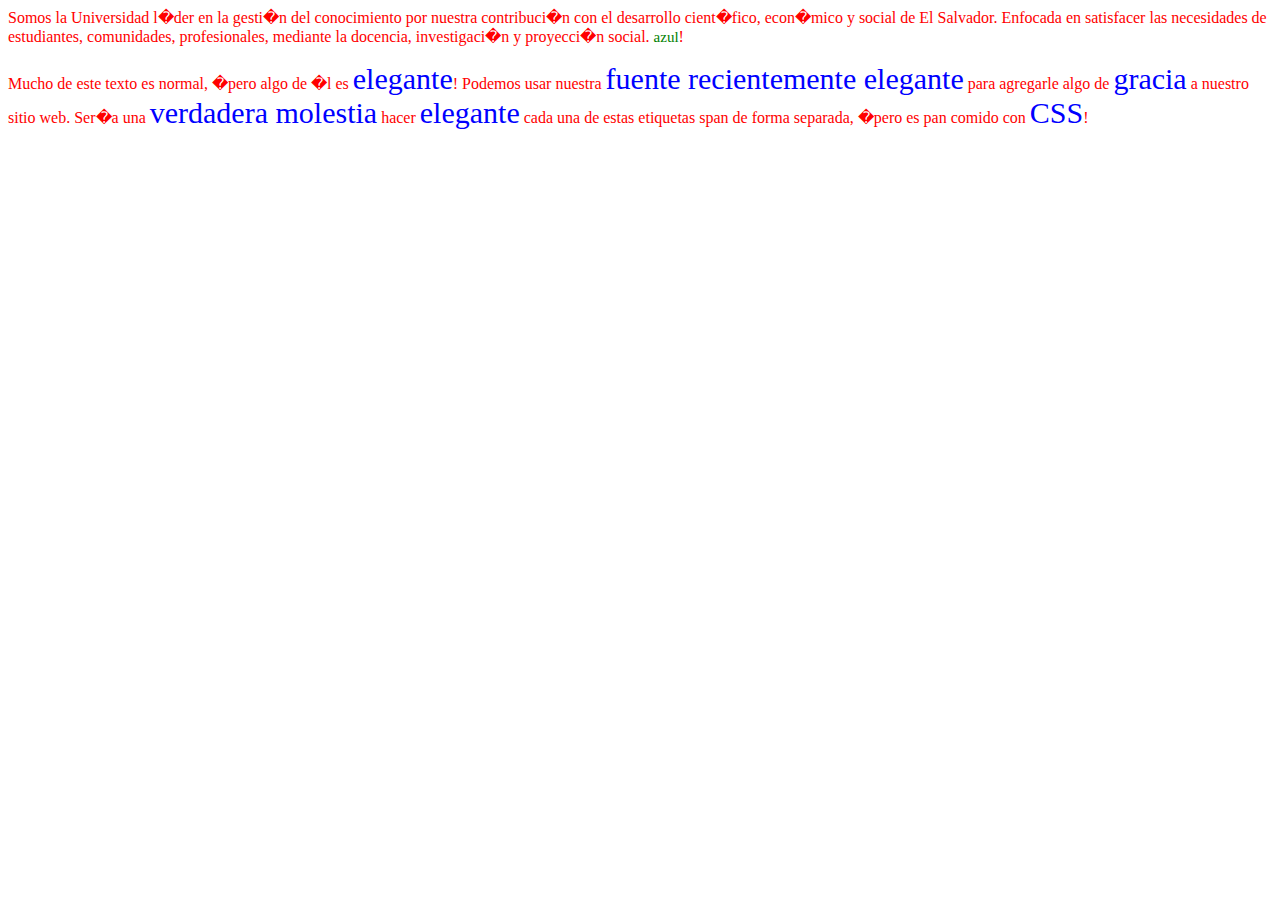
<file: practica-5/index.html>
<! Doctype html>
<html>
	<head>
		<link type="text/css" rel="stylesheet" href="stylesheet.css"/>
		<title>Maria</title>
	</head>
	<body>
	  <p>
		Somos la Universidad l�der en la gesti�n del conocimiento por nuestra contribuci�n con el desarrollo cient�fico, 
		econ�mico y social de El Salvador. Enfocada en satisfacer las necesidades de estudiantes, comunidades, profesionales, 
		mediante la docencia, investigaci�n y proyecci�n social.
		<span id="span1"> azul</span>!
	  </p>
	  
	  <p>
		Mucho de este texto es normal, �pero algo de �l es
		<span>elegante</span>! 
		Podemos usar nuestra 
		<span>fuente recientemente
		elegante</span> 
		para agregarle algo de 
		<span>gracia</span> 
		a nuestro
		sitio web. Ser�a una 
		<span>verdadera molestia</span> hacer
		<span>elegante</span> 
		cada una de estas etiquetas span de forma
		separada, �pero es pan comido con 
		<span>CSS</span>!
	  </p>
	</body>
</html>
</file>
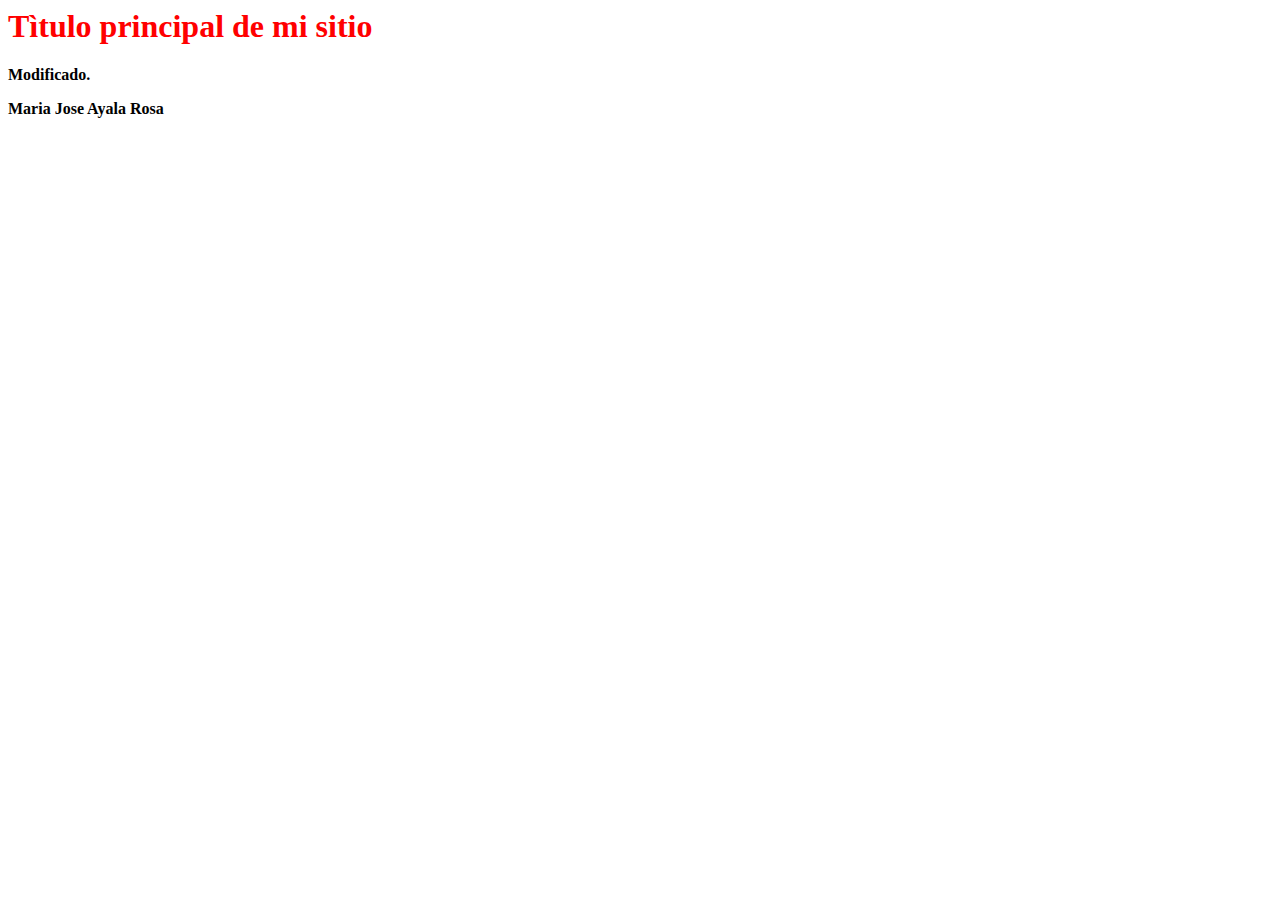
<file: Practica1.html>
<html>
	<head>
		<meta charset= "utf8">
		<title>
		titulo de primer 
		practica
		</title>
	</head>
	<style>
	#titulo {color:red;}
	</style>
	
	<body>
	   <h1 id= "titulo" >Tìtulo principal de mi sitio</h1>
	   <b>Modificado.</b>
	   <p><strong> Maria Jose Ayala Rosa </strong></p>
	</body>
</html>
</file>
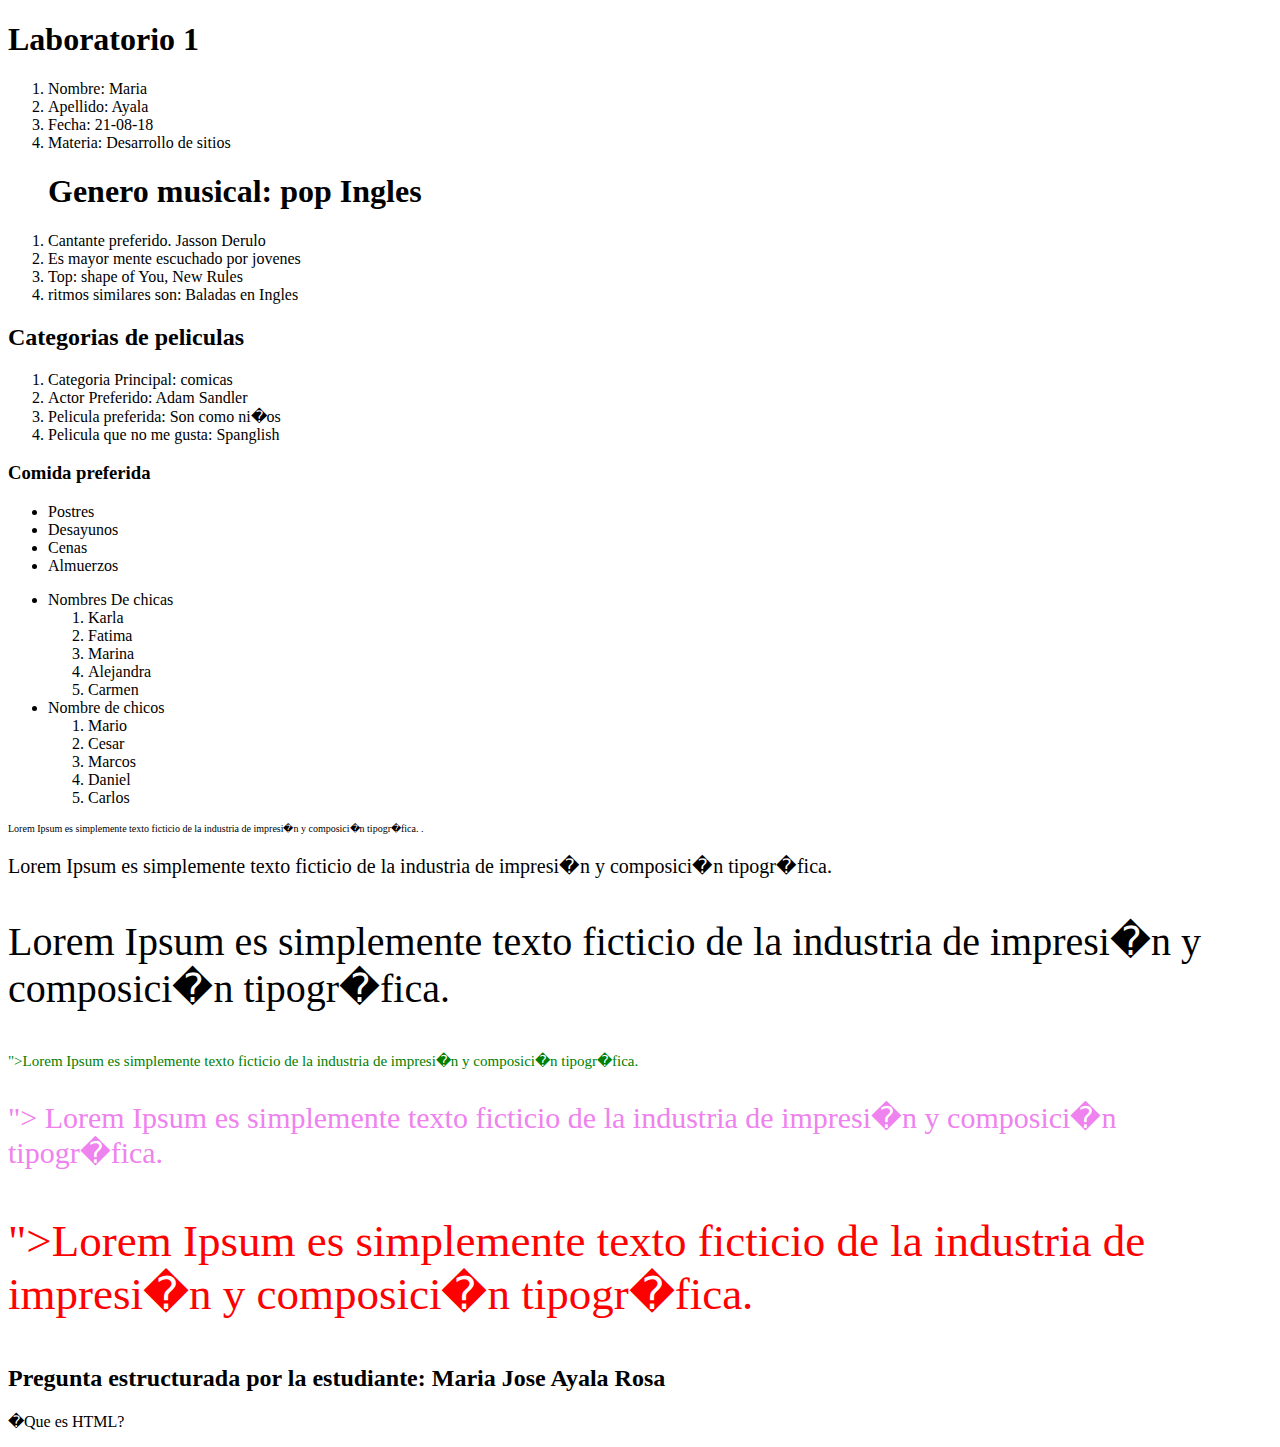
<file: Practica3_laboratorio.html>
<!Doctype html>
<html>
	<head>
	<title> Maria Jose Ayala Rosa</title>
	</head>
	<body>
	<H1>  Laboratorio 1 </H1>
	<ol>
	<li> Nombre: Maria </li>
	<li>Apellido: Ayala </li>
	<li>Fecha: 21-08-18</li>
	<li> Materia: Desarrollo de sitios</li>
	<H1> Genero musical: pop Ingles</H1>
	</ol>
	<ol> 
	<li> Cantante preferido. Jasson Derulo</li>
	<li> Es mayor mente escuchado por jovenes</li>
	<li> Top: shape of You, New Rules</li>
	<li> ritmos similares son: Baladas en Ingles </li>
	</ol>
	<H2> Categorias de peliculas </H2>
	<ol> 
	<li> Categoria Principal: comicas </li>
	<li> Actor Preferido: Adam Sandler </li>
	<li> Pelicula preferida: Son como ni�os</li>
	<li> Pelicula que no me gusta: Spanglish</li>
	</ol>
	<H3> Comida preferida </H3>
	<ul>
	<li> Postres </li>
	<li> Desayunos </li>
	<li> Cenas</li>
	<li> Almuerzos </li>
	</ul>
	
	<ul>
	<li> Nombres De chicas </li>
	<ol><li> Karla </li>
	<li> Fatima </li>
	<li> Marina </li>
	<li> Alejandra </li>
	<li> Carmen</li></ol>
	<li> Nombre de chicos</li>
	<ol><li> Mario </li>
	<li> Cesar </li>
	<li> Marcos </li>
	<li> Daniel </li>
	<li> Carlos</li></ol>
	</ul>
	
	<p style = "font-size: 10px">Lorem Ipsum es simplemente texto ficticio de la industria de impresi�n y composici�n tipogr�fica. . </p>
	<p style = "font-size: 20px"> Lorem Ipsum es simplemente texto ficticio de la industria de impresi�n y composici�n tipogr�fica. 
	<p style = "font-size: 40px">Lorem Ipsum es simplemente texto ficticio de la industria de impresi�n y composici�n tipogr�fica.</p>
	
	<p style="color: green; font-size:15px">">Lorem Ipsum es simplemente texto ficticio de la industria de impresi�n y composici�n tipogr�fica.  </p>
	<p style="color: violet; font-size:30px">"> Lorem Ipsum es simplemente texto ficticio de la industria de impresi�n y composici�n tipogr�fica.</p>
	<p style="color: red; font-size:45px">">Lorem Ipsum es simplemente texto ficticio de la industria de impresi�n y composici�n tipogr�fica.</p>
	<H2> Pregunta estructurada por la estudiante: Maria Jose Ayala Rosa</H2>
	<p> �Que es HTML?</p>
	</body>
</html>
</file>
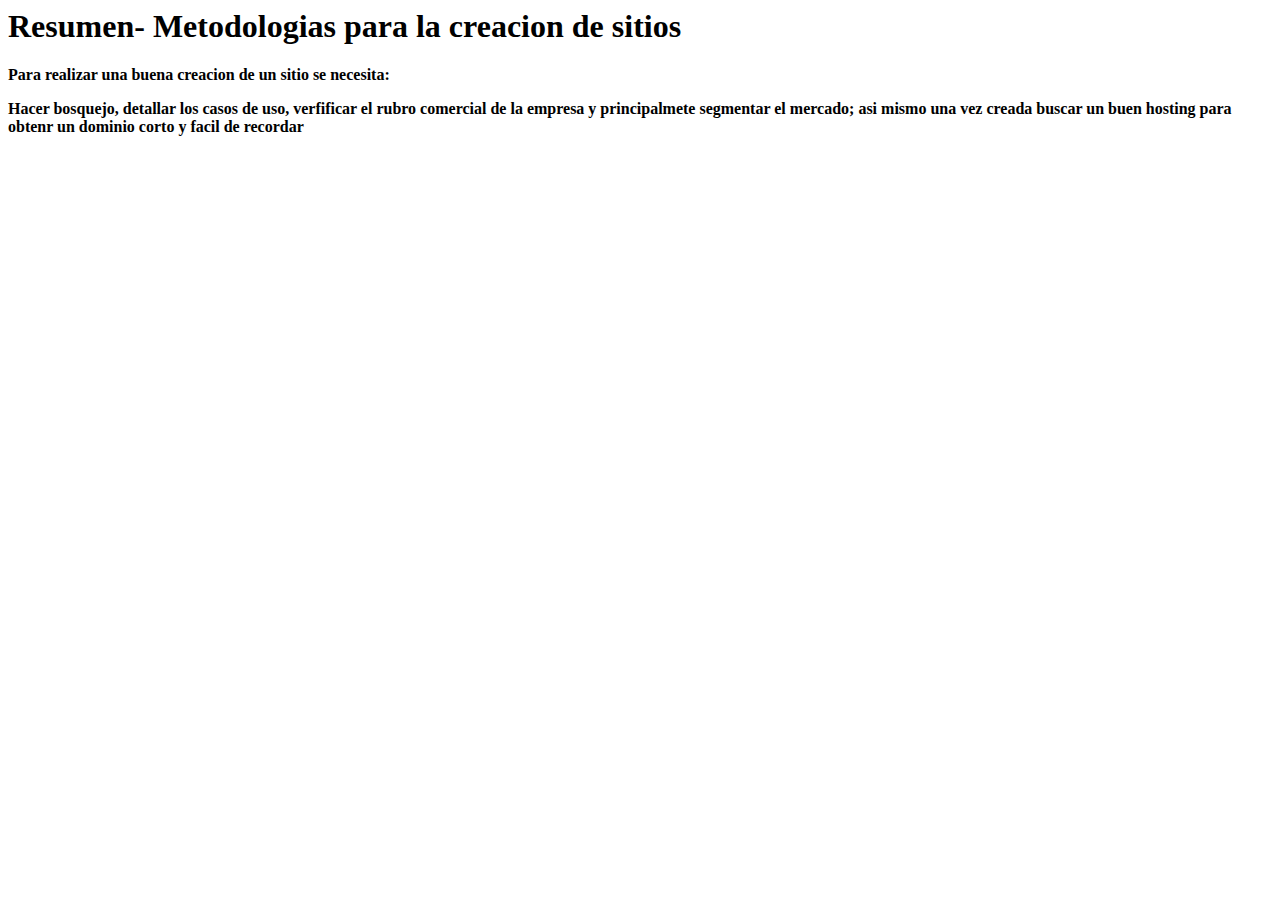
<file: recapitulacion.html>
<html>
	<head>
		<meta charset= "utf8">
		<title>
		Recapitulacion
		</title>
	</head>
	<style>
	
	</style>
	
	<body>
	   <h1 id= "titulo" >Resumen- Metodologias para la creacion de sitios</h1>
	   <b> Para realizar una buena creacion de un sitio se necesita: </b>
	   <p><strong> Hacer bosquejo, detallar los casos de uso, verfificar el rubro comercial de la empresa y principalmete segmentar el mercado; asi  mismo una vez creada buscar un buen hosting para obtenr un dominio corto y facil de recordar </strong></p>
	</body>
</html>
</file>
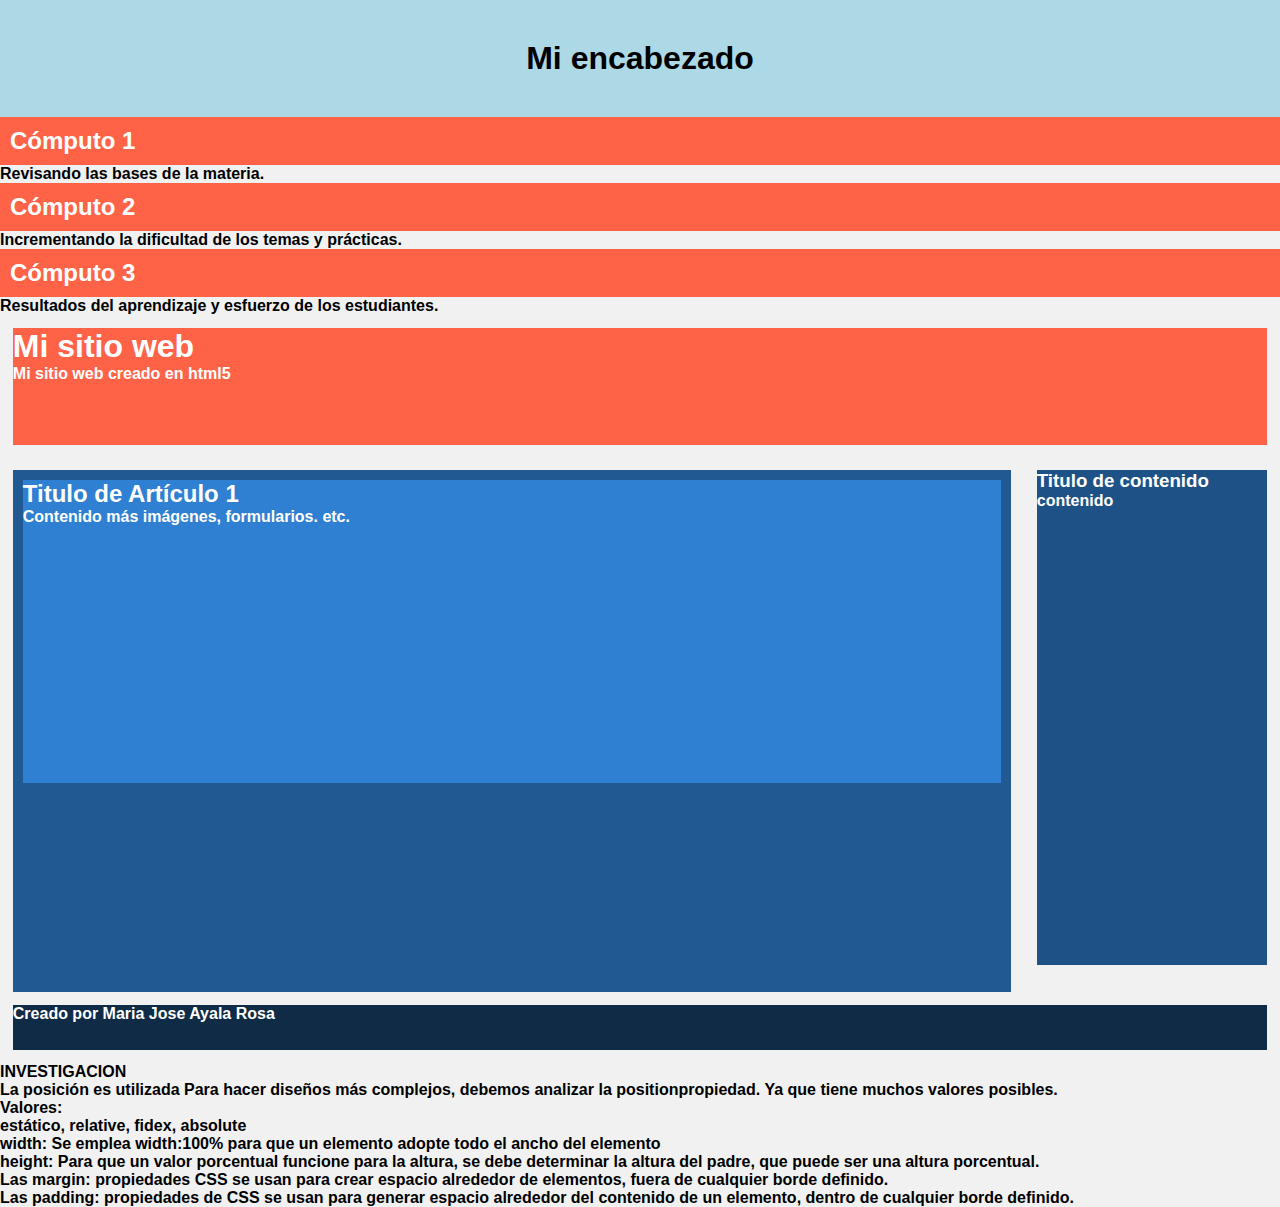
<file: Computo2/practica7/practica7.html>
<!Doctype html>
	<html>
		<head>
			<title>prcatica7</title>
			<link rel="stylesheet" href="practica7.css"  >
		</head>
			<body>	
				<h1 id="encabezado">Mi encabezado</h1>			
				<h2 class="computos">Cómputo 1</h2>
				<p>Revisando las bases de la materia.</p>
				<h2 class="computos">Cómputo 2</h2>
				<p>Incrementando la dificultad de los temas y prácticas.</p>
				<h2 class="computos">Cómputo 3</h2>
				<p>Resultados del aprendizaje y esfuerzo de los estudiantes.</p>
				<header>
				<h1>Mi sitio web</h1>
				<p>Mi sitio web creado en html5</p>
				</header>
				<section>
					<article>
						<h2>Titulo de Artículo 1</h2>
						<p> Contenido más imágenes, formularios. etc.</p>
					</article>
				</section>
				<aside>
					<h3>Titulo de contenido</h3>
					<p>contenido</p>
				</aside>
				<footer>Creado por Maria Jose Ayala Rosa</footer>
				<p>INVESTIGACION</p>
				<p> La posición es utilizada Para hacer diseños más complejos, debemos analizar la positionpropiedad. Ya que tiene muchos valores posibles. </p>
				<p>Valores:</p>
					<p>estático, relative, fidex, absolute
				
				<p>width: Se emplea width:100% para que un elemento adopte todo el ancho del elemento </p>
				<p>height: Para que un valor porcentual funcione para la altura, se debe determinar la altura del padre, que puede ser una altura porcentual.</p>
				<p>Las margin: propiedades CSS se usan para crear espacio alrededor de elementos, fuera de cualquier borde definido.</p>
				<p>Las padding: propiedades de CSS se usan para generar espacio alrededor del contenido de un elemento, dentro de cualquier borde definido.</p>
			</body>
	</html>
</file>
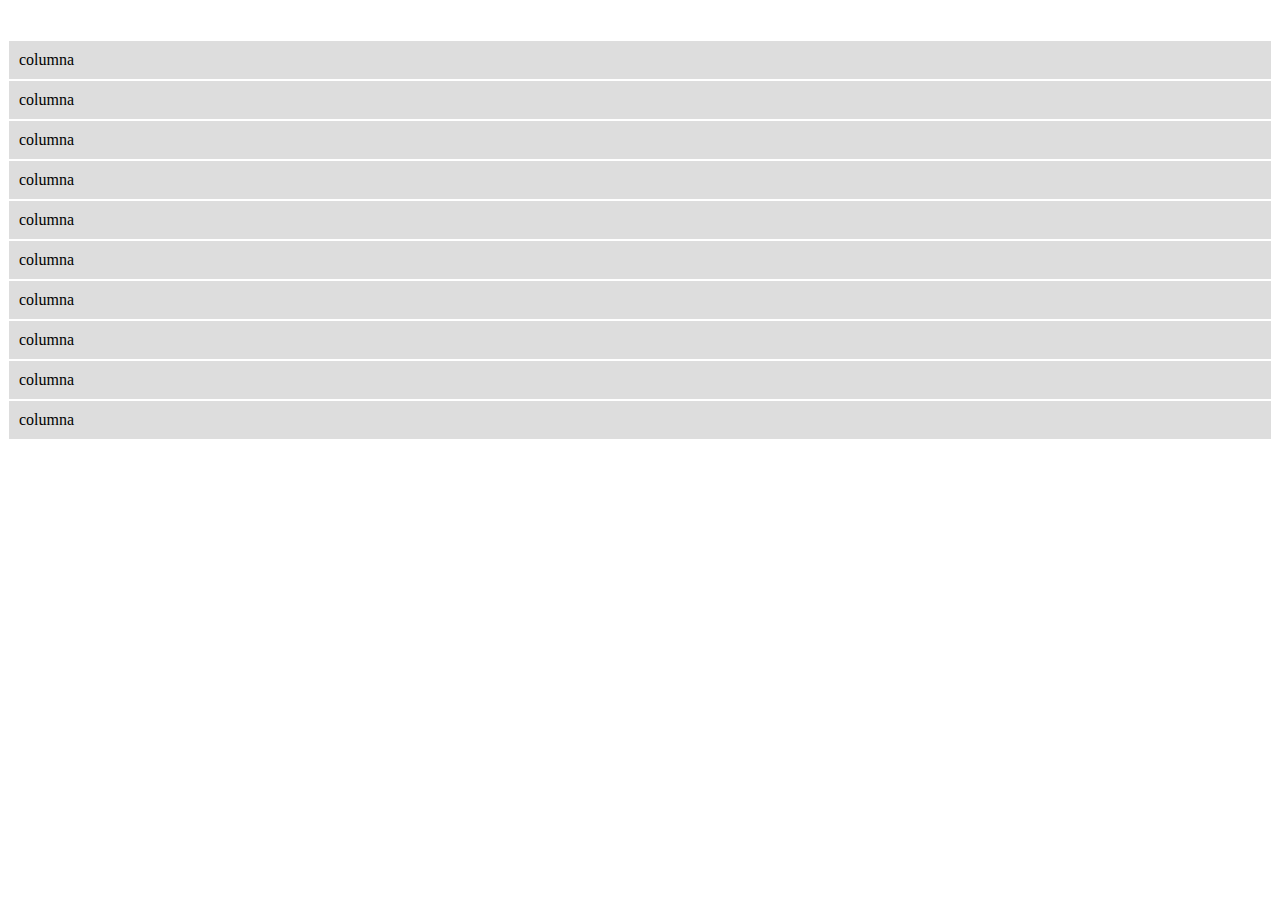
<file: Computo2/practica8/practica8.html>
<!Doctype html>
<html>
<head>
	<title>Maria</title>
	<link rel="stylesheet" href="https://stackpath.bootstrapcdn.com/bootstrap/4.1.3/css/bootstrap.min.css" integrity="sha384-MCw98/SFnGE8fJT3GXwEOngsV7Zt27NXFoaoApmYm81iuXoPkFOJwJ8ERdknLPMO" crossorigin="anonymous">
	<link rel="stylesheet" href="css/practica8.css">
	
	<script src="https://code.jquery.com/jquery-3.3.1.slim.min.js" integrity="sha384-q8i/X+965DzO0rT7abK41JStQIAqVgRVzpbzo5smXKp4YfRvH+8abtTE1Pi6jizo" crossorigin="anonymous"></script>
	<script src="https://cdnjs.cloudflare.com/ajax/libs/popper.js/1.14.3/umd/popper.min.js" integrity="sha384-ZMP7rVo3mIykV+2+9J3UJ46jBk0WLaUAdn689aCwoqbBJiSnjAK/l8WvCWPIPm49" crossorigin="anonymous"></script>
	<script src="https://stackpath.bootstrapcdn.com/bootstrap/4.1.3/js/bootstrap.min.js" integrity="sha384-ChfqqxuZUCnJSK3+MXmPNIyE6ZbWh2IMqE241rYiqJxyMiZ6OW/JmZQ5stwEULTy" crossorigin="anonymous"></script>
	</head>
	<body>         
  <div class="container">
		<div class="row">
		
		<div class="col ">columna </div>
		<div class="col">columna </div>
		<div class="col ">columna </div>
		
		<div class="col-12 ">columna </div>
		<div class="col-6">columna </div>
		<div class="col-6 ">columna </div>
		
		<div class="col-12 col-sm-6 col-md-4 col-lg-2 col-xl-1 ">columna </div>
		
		<div class="col-12 col-sm-6 col-md ">columna </div>
		<div class="col-12 col-sm-6 col-md ">columna </div>
		<div class="col-12 col-sm-6 col-md col-xl-12 ">columna </div>
		</div>
	</div>
	</body>
	
</html>
</file>
<file: practica-5/stylesheet.css>
p {
	color : red;
 }
 #span1 {
	 color:green;
	 font-size: 15px;
 }
 span  {
	color : blue;
	font-family: cursive;
	font-size: 30px;
 }
</file>
<file: Computo2/practica7/practica7.css>
.computos {
	background-color: tomato;
	color: white;
	padding: 10px;
		}

#encabezado {
	background-color: lightblue;
	color: black;
	padding: 40px;
	text-align: center;
	}
* {margin:0; padding:0; border:0;}
html, body {
	width: auto;
	height: 100%;
	font-family:Verdana, Geneva, sans-serif;
	font-weight:bold;
	background-color:#f1f1f1;
	}
	header
	{
	position:relative;
	background-color:tomato;
	color:#FFF;
	width:98%;
	height:13%;
	margin: 0px auto;
	}
	section
	{
	position:relative;
	float:left;
	background-color:#215A93;
	width:78%;
	height:58%;
	color:#FFF;
	}
	article
	{
	background-color: #2F80D2;
	width:98%;
	height:58%;
	color:#FFF;
	}
	aside
	{
	position:relative;
	background-color:#1E5286;
	width:18%;
	height:55%;
	color:#FFF;
	float:left;
	}
	footer
	{
	position:relative;
	background-color:#102B46;
	width:98%;
	height:5%;
	color:#FFF;
	clear:both;
	}
	header,section,footer,aside,article,nav
	{
	margin:1%;
	}
</file>
<file: Computo2/practica8/css/practica8.css>
.row > div{
	padding: 10px;
	background: #ddd;
	border: 1px solid #fff;
	}
.row{
	margin: 40px auto;
	}
</file>
